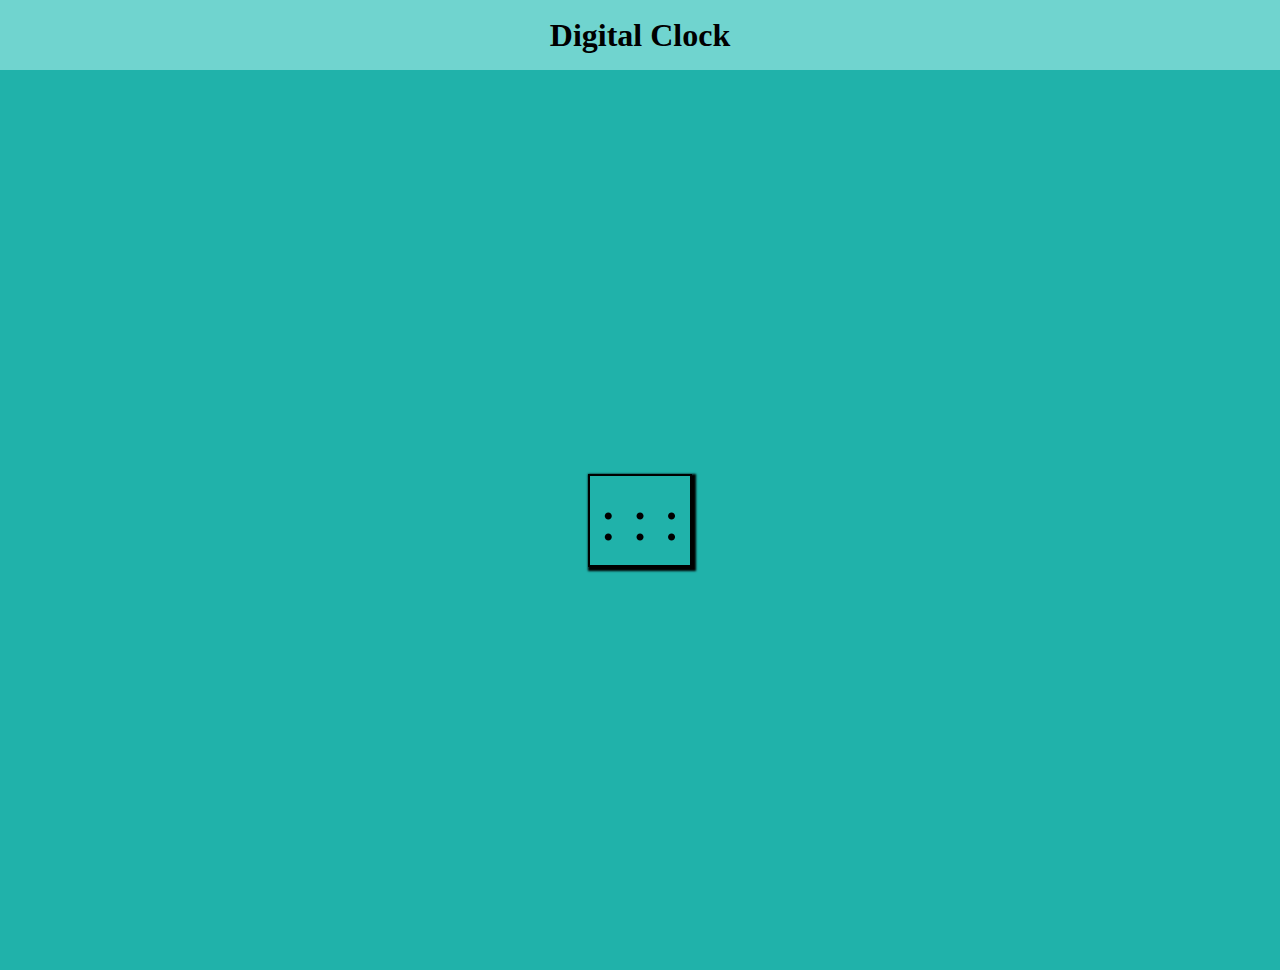
<file: Digital clock/index.html>
<!DOCTYPE html>
<html lang="en">
<head>
    <meta charset="UTF-8">
    <meta name="viewport" content="width=device-width, initial-scale=1.0">
    <title>Digital Clock</title>
    <link rel="stylesheet" href="./style.css">
</head>
<body>
    <h1>Digital Clock</h1>
    <div class="frame">
        <div class="clock">
            <span class="hours"></span>
            <span class="dot">:</span>
            <span class="minutes"></span>
            <span class="dot">:</span>
            <span class="seconds"></span>
            <span class="dot">:</span>
            <span class="sessions"></span>

        </div>
    </div>
    
    <script src="main.js"></script>
</body>
</html>
</file>
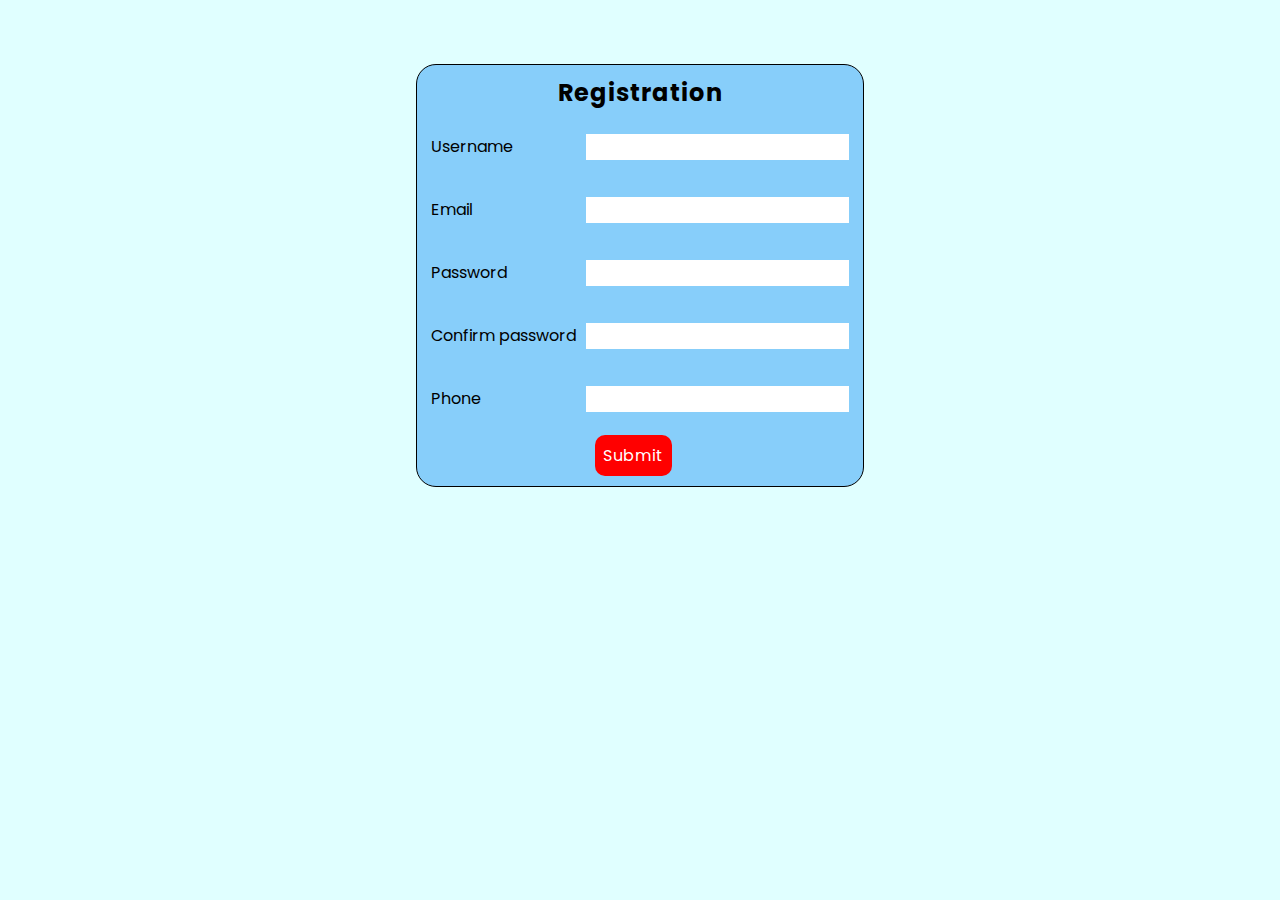
<file: Form validation/index.html>
<!DOCTYPE html>
<html lang="en">
<head>
    <meta charset="UTF-8">
    <meta name="viewport" content="width=device-width, initial-scale=1.0">
    <title>Registration</title>
    <link rel="stylesheet" href="./style.css">
</head>
<body>
    <form action="#" class="form">
        <h3>Registration</h3>
        <div class="form-group ">
            <label for="username">Username</label>
            <input type="text" id="username" name="username" class="name">
            <div class="message"></div>
        </div>
        <div class="form-group">
            <label for="email">Email</label>
            <input type="text" id="email" name="email" class="email">
            <div class="message"></div>
        </div>
        <div class="form-group">
            <label for="password">Password</label>
            <input type="text" id="password" name="password" class="password">
            <div class="message"></div>
        </div>
        <div class="form-group">
            <label for="Cpassword">Confirm password</label>
            <input type="text" id="Cpassword" name="Cpassword" class="cpassword">
            <div class="message"></div>
        </div>
        <div class="form-group">
            <label for="phone">Phone</label>
            <input type="text" id="phone" name="phone">
            <div class="message"></div>
        </div>
        <div class="submit">
            <button type="submit" class="click">Submit</button>
        </div>


    </form>
    <script src="main.js"></script>
</body>
</html>
</file>
<file: Digital clock/style.css>
*{
    margin: 0;
    padding:0;
    box-sizing: border-box;
}
body{
    background-color:lightseagreen;
    width:100vw;
    height:100vh;
    overflow-x: hidden;
}
h1{
    text-align: center;
    background-color:rgb(112, 212, 207);
    height: 70px;
    line-height: 70px;
}
.frame{
    width:100%;
    height:100%;
    display: flex;
    justify-content:center;
    align-items: center;
}
.clock{
    border: 2px solid black;
    padding:10px;
    font-size: 60px;
    box-shadow: 2px 2px 2px 2px black;
}
</file>
<file: Form validation/style.css>
@import url('https://fonts.googleapis.com/css2?family=DM+Sans:wght@400;500&family=Inter:wght@300;400;500&family=Montserrat:wght@200&family=Poppins:ital,wght@0,200;0,300;0,500;0,600;1,300&display=swap');
*{
    font-family: 'Poppins', sans-serif;
    padding:0px;
    margin:0px;
    box-sizing: border-box;
}
body{
    display: flex;
    justify-content: center;
    margin-top: 5%;
    background-color: lightcyan;
}
form{
    border: 1px solid black;
    background-color:lightskyblue;
    border-radius: 20px;
}
form .form-group{
    padding:14px;
    position: relative;
    margin-bottom: 10px;
    transition: 0.1s;
}
form  h3{
    text-align: center;
    font-size: 24px;
    margin: 10px 0px;
    letter-spacing: 1px;
    transition: 0.6s;
}
form  h3:hover{
    transform: scaleY(1.2);
}
form .form-group label{
    font-size: 16px;
    font-weight:normal;
}
form .form-group:hover{
    transform: scaleY(1.2);
}
form .form-group input{
    float: right;
    margin-left: 10px;
    margin-bottom: 20px;
    padding:2px;
    border: 1px solid white;
}
form .form-group.error input {
    border:2px solid red;
}
form .form-group.correct input {
    border:2px solid green;
}
form .form-group .message{
    font-size: 10px;
    position: absolute;
    left:48%;   
}
.err{
    color:red;
}
.succ{
    color:green;
}

form .submit{
    margin: 10px 40%;
}
form .submit:hover{
    transform: scaleY(1.1);
}
form .submit button{
    padding:8px;
    font-size: 16px;
    letter-spacing: 1px;
    color:white;
    background-color: red;
    outline:none;
    border:none;
    border-radius: 10px;

}
form .submit button:hover{
    color:black;
}
</file>
